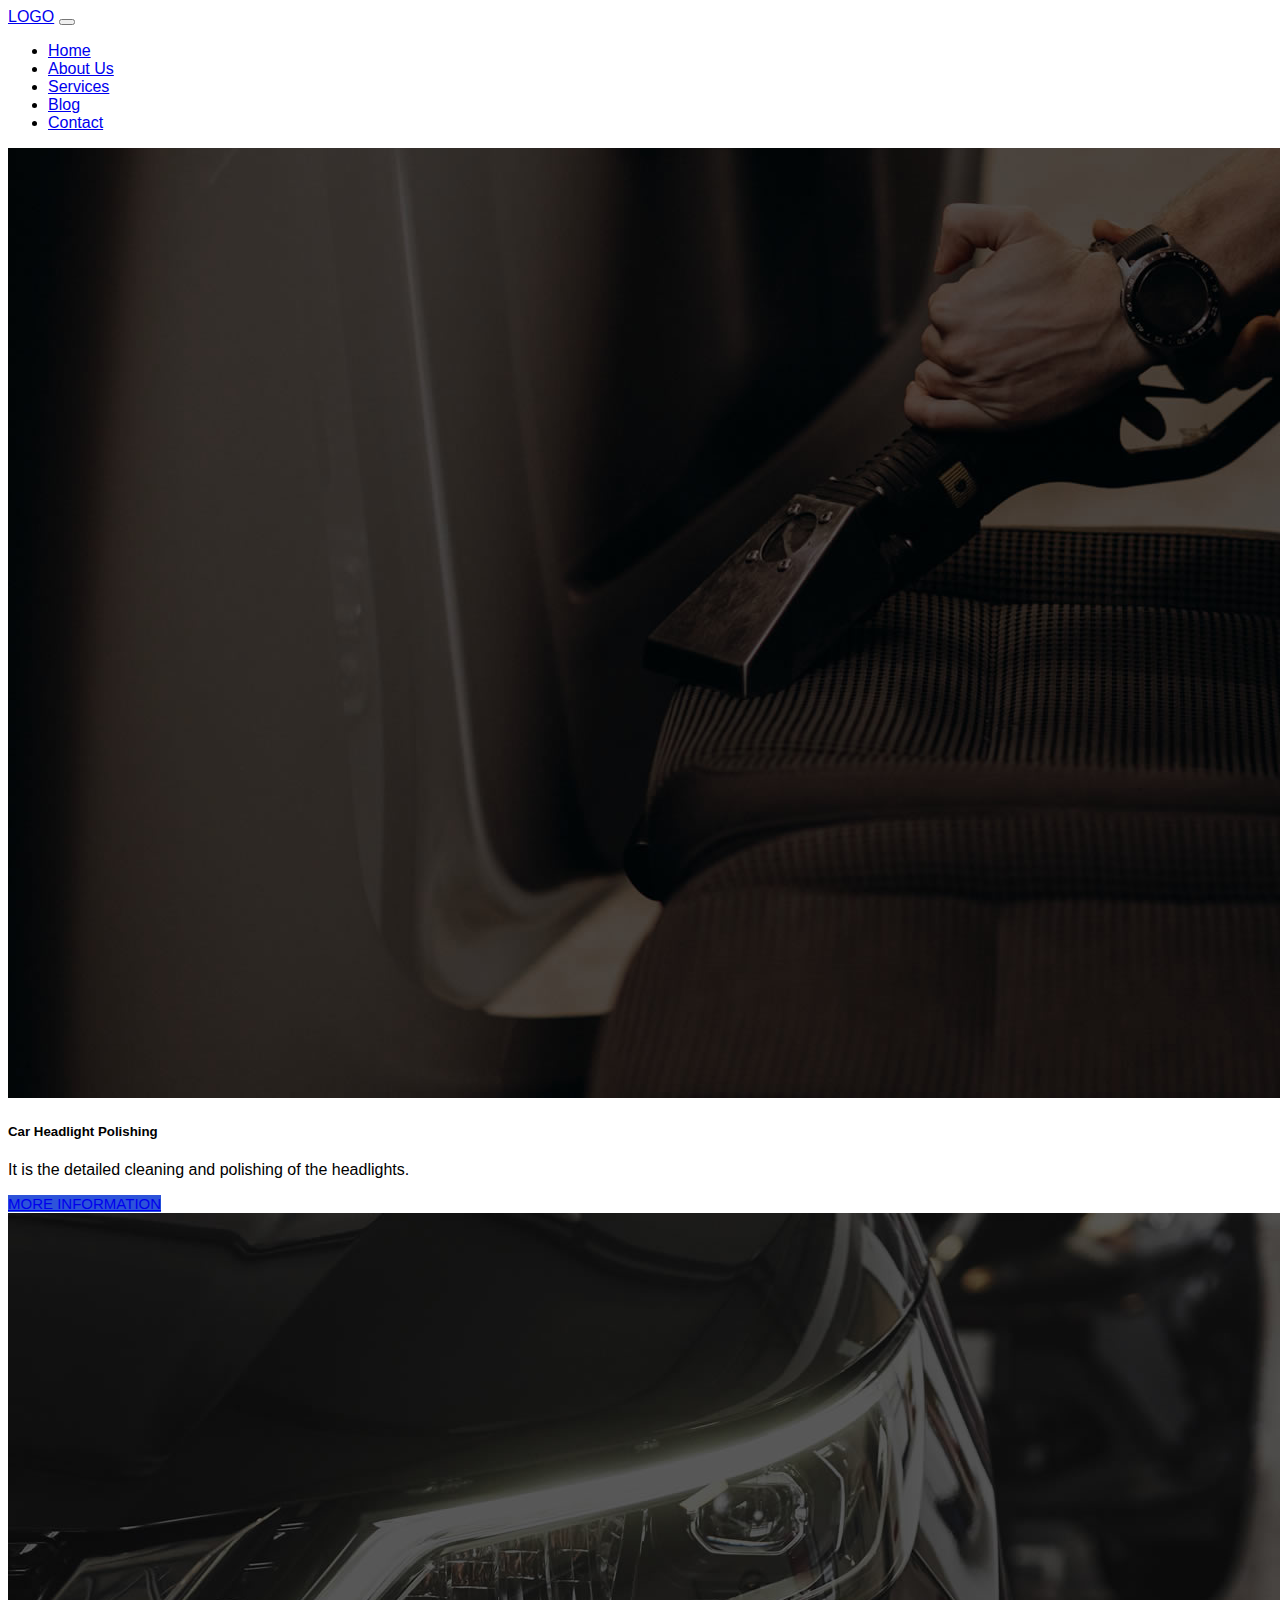
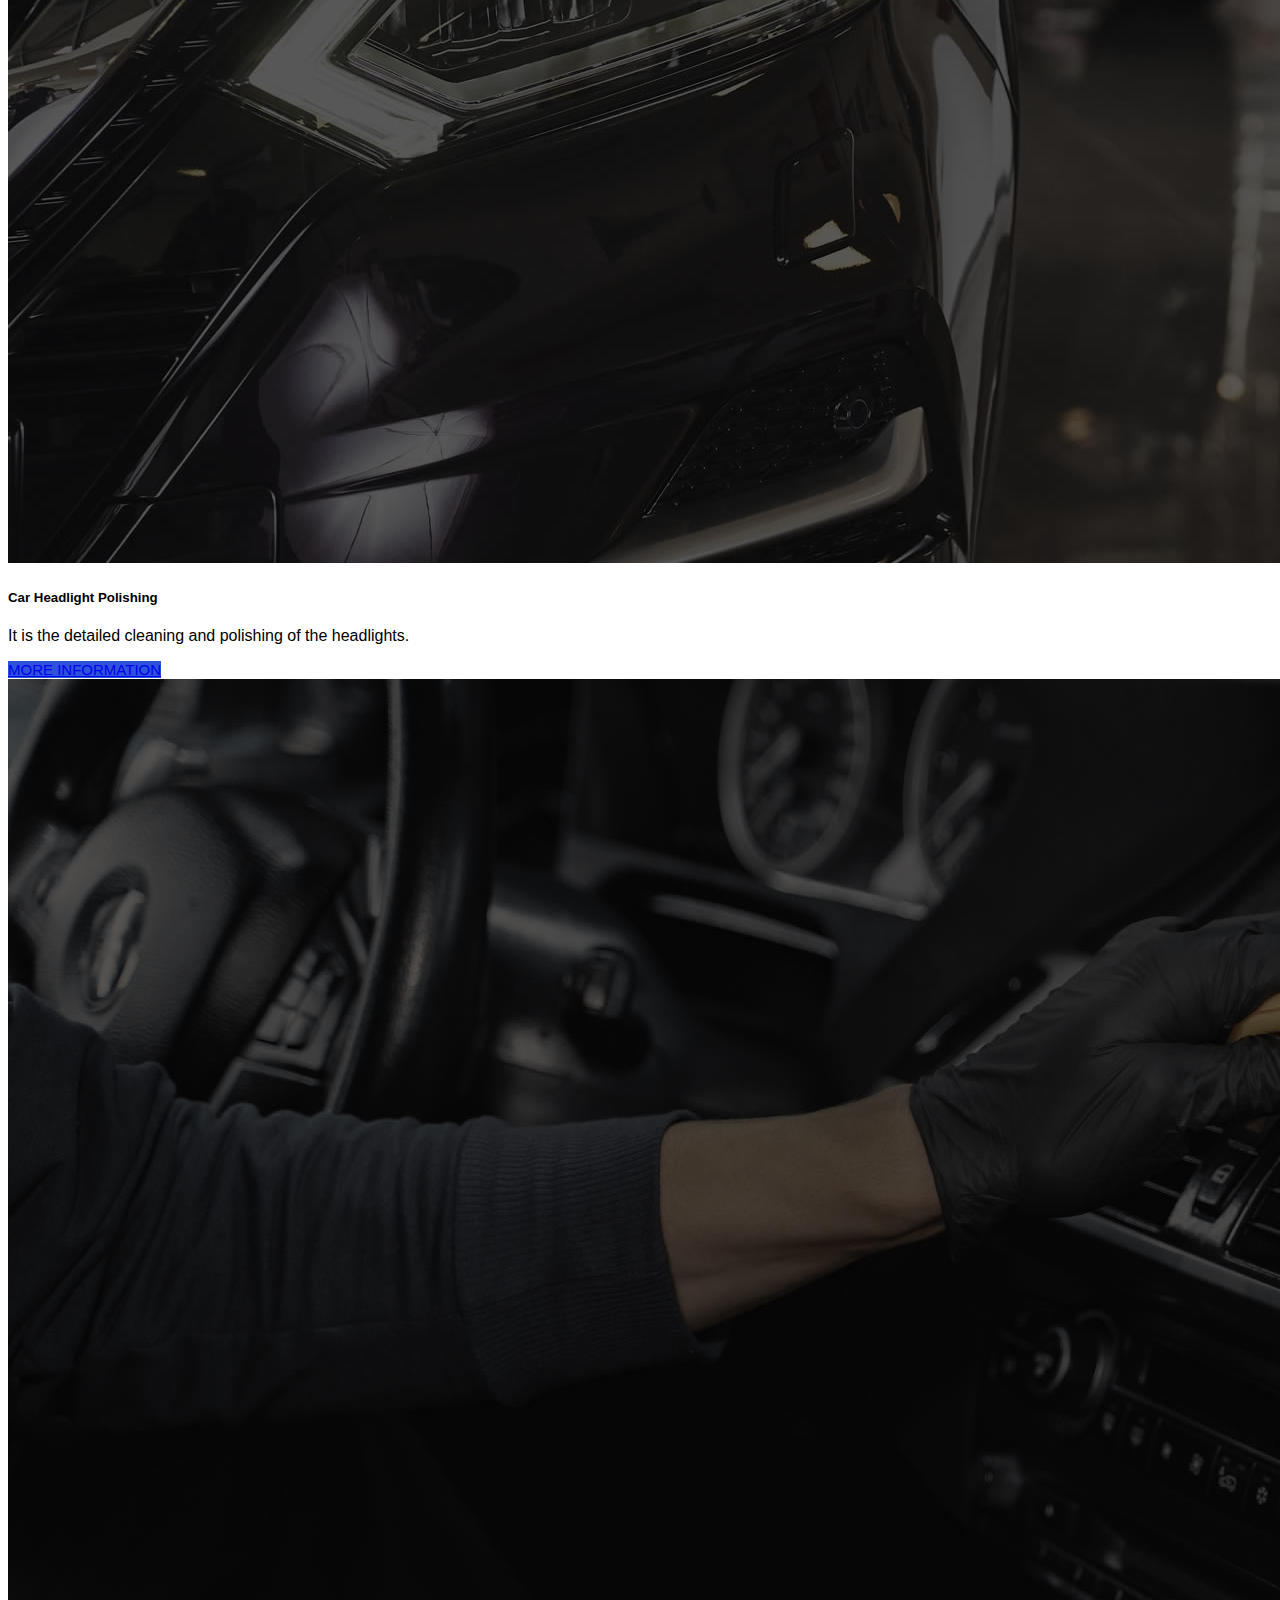
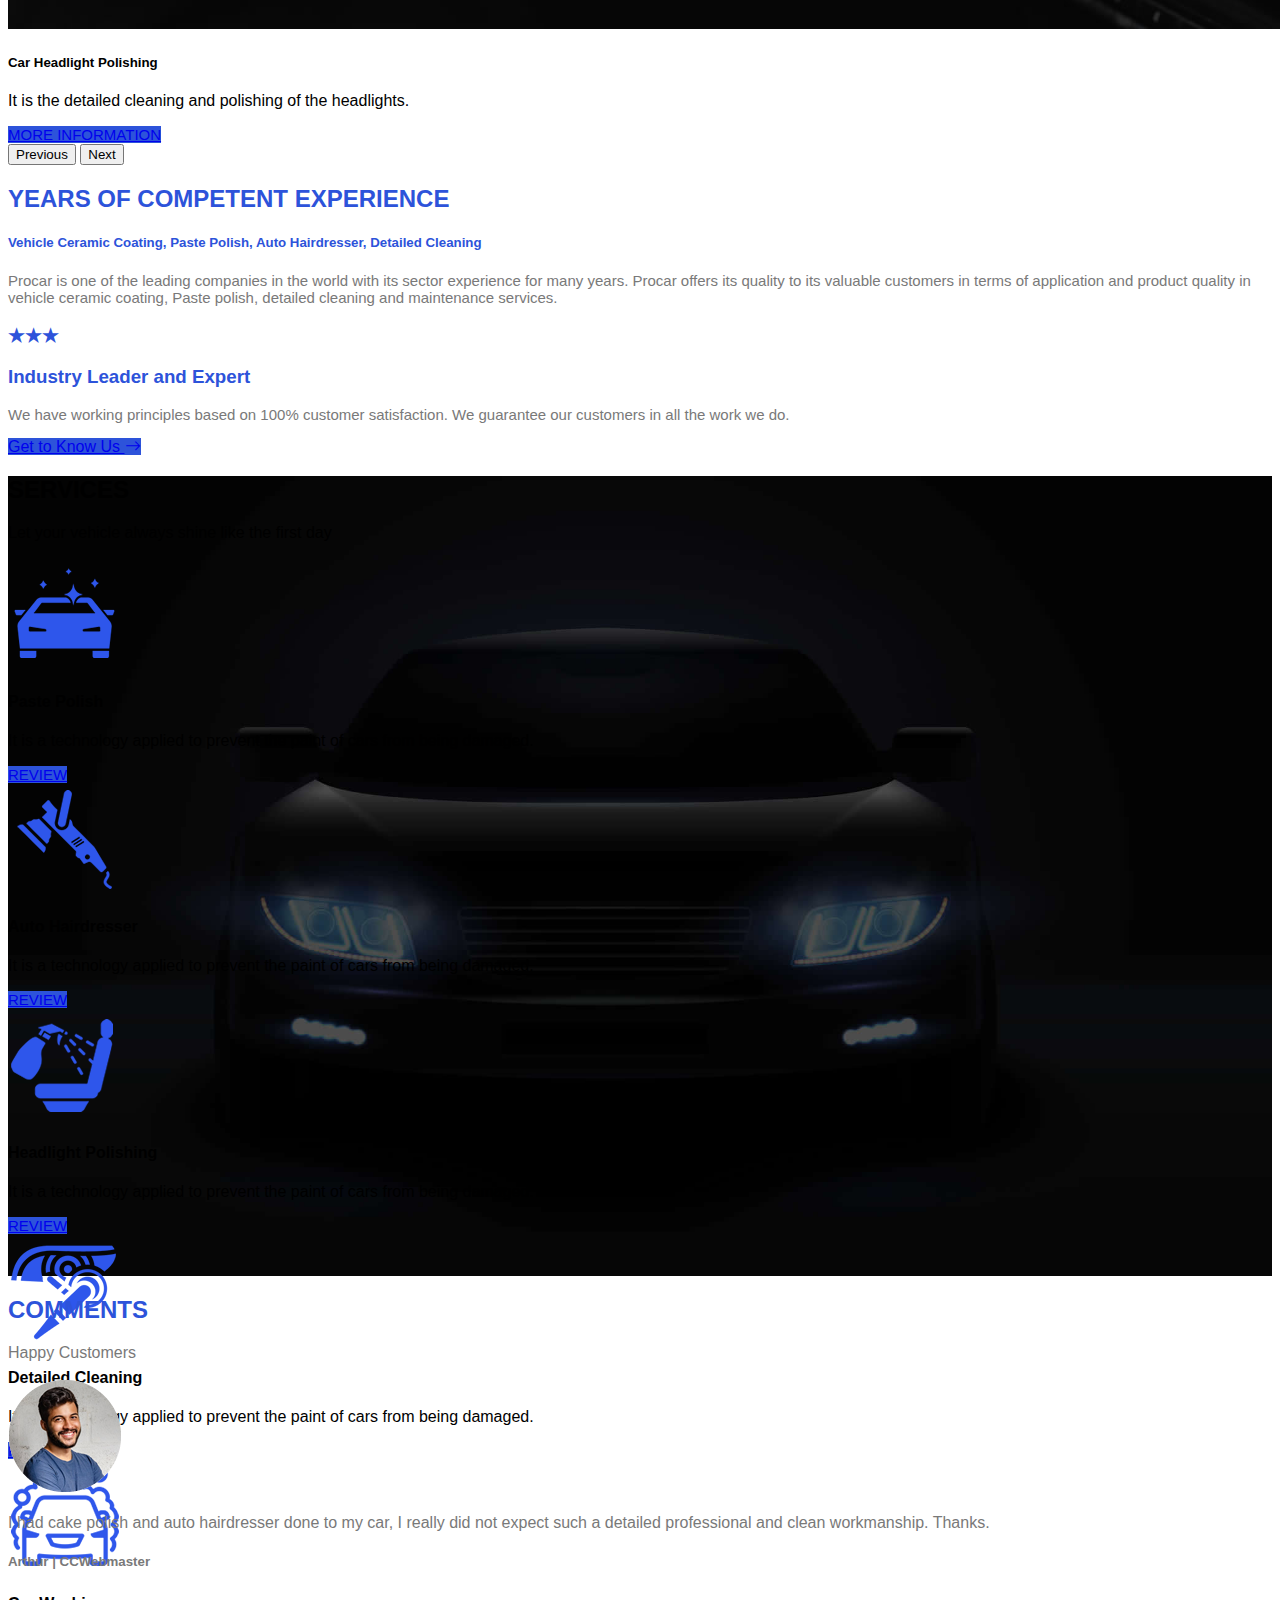
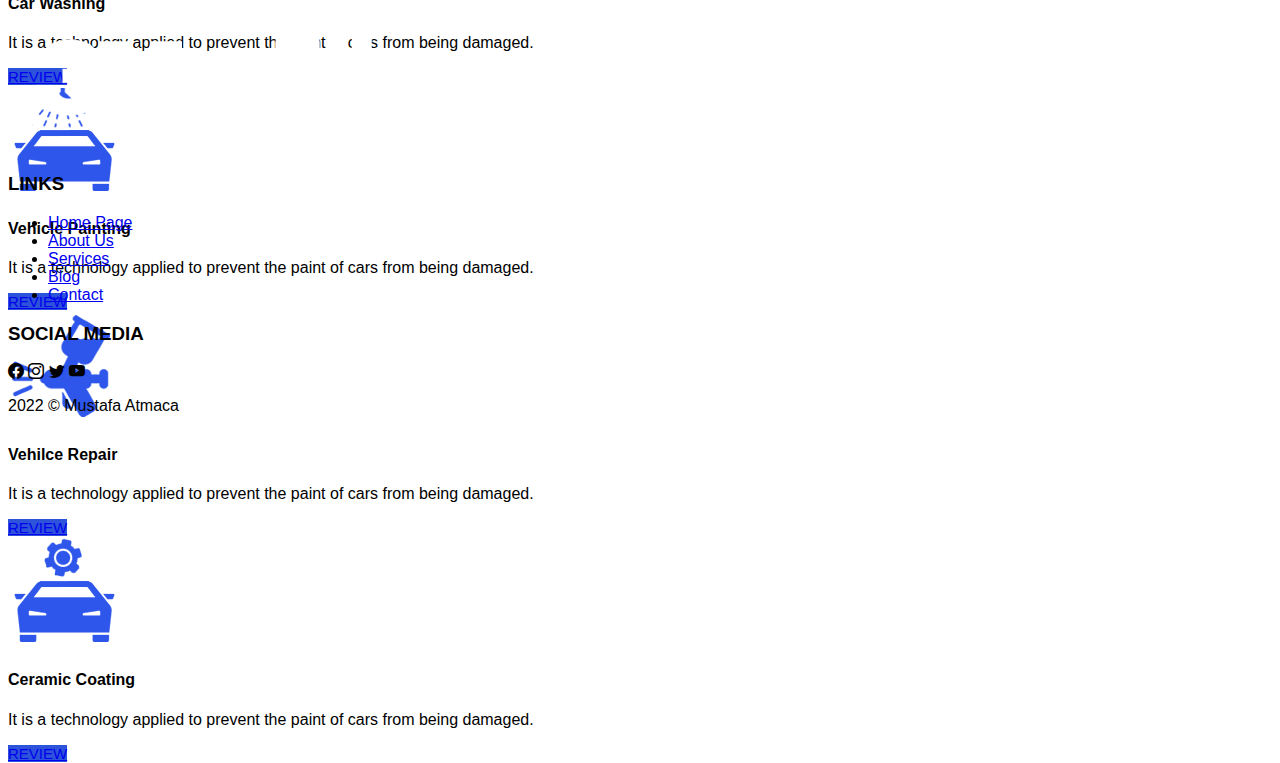
<file: index.html>
<!doctype html>
<html lang="en">

<head>
    <!-- Required meta tags -->
    <meta charset="utf-8">
    <meta name="viewport" content="width=device-width, initial-scale=1">

    <!-- Bootstrap CSS -->
    <link href="https://cdn.jsdelivr.net/npm/bootstrap@5.1.3/dist/css/bootstrap.min.css" rel="stylesheet"
        integrity="sha384-1BmE4kWBq78iYhFldvKuhfTAU6auU8tT94WrHftjDbrCEXSU1oBoqyl2QvZ6jIW3" crossorigin="anonymous">
    <link rel="stylesheet" href="style.css">
    <link rel="stylesheet" href="https://cdn.jsdelivr.net/npm/bootstrap-icons@1.3.0/font/bootstrap-icons.css">
    <title>Car Repair</title>
</head>

<body>

    <!-- header -->

    <nav class="navbar navbar-expand-lg navbar-dark bg-black p-3">
        <div class="container-fluid">
            <a class="navbar-brand" href="#">LOGO</a>
            <button class="navbar-toggler" type="button" data-bs-toggle="collapse" data-bs-target="#navbarNav"
                aria-controls="navbarNav" aria-expanded="false" aria-label="Toggle navigation">
                <span class="navbar-toggler-icon"></span>
            </button>
            <div class="collapse navbar-collapse justify-content-around" id="navbarNav">
                <ul class="navbar-nav">
                    <li class="nav-item mx-3">
                        <a class="nav-link active" aria-current="page" href="index.html">Home</a>
                    </li>
                    <li class="nav-item mx-3">
                        <a class="nav-link" href="about-us.html">About Us</a>
                    </li>
                    <li class="nav-item mx-3">
                        <a class="nav-link" href="services.html">Services</a>
                    </li>
                    <li class="nav-item mx-3">
                        <a class="nav-link" href="#">Blog</a>
                    </li>
                    <li class="nav-item mx-3">
                        <a class="nav-link" href="#">Contact</a>
                    </li>
                </ul>
            </div>
        </div>
    </nav>



    <!-- slider -->

    <section class="slide position-relative">
        <div id="carouselExampleControls" class="carousel slide" data-bs-ride="carousel">
            <div class="carousel-inner">
                <div class="carousel-item active">
                    <img src="img/slider3.jpg" class="d-block w-100">
                    <div class="carousel-caption position-absolute top-0 d-none d-md-block">
                        <h5 class="pt-5 mt-5 fs-1 fw-bold">Car Headlight Polishing</h5>
                        <p class="lead my-2 fs-3 fw-bold">It is the detailed cleaning and polishing of the headlights.
                        </p>
                        <a href="#" class="btn btn-lg bg-blue text-light px-3 py-2 my-3 font-sm">MORE INFORMATION</a>
                    </div>

                </div>
                <div class="carousel-item">
                    <img src="img/slider4.jpg" class="d-block w-100">
                    <div class="carousel-caption position-absolute top-0 d-none d-md-block">
                        <h5 class="pt-5 mt-5 fs-1 fw-bold">Car Headlight Polishing</h5>
                        <p class="lead my-2 fs-3 fw-bold">It is the detailed cleaning and polishing of the headlights.
                        </p>
                        <a href="#" class="btn btn-lg bg-blue px-3 text-light py-2  my-3 font-sm">MORE
                            INFORMATION</a>
                    </div>
                </div>
                <div class="carousel-item">
                    <img src="img/slider5.jpg" class="d-block w-100">
                    <div class="carousel-caption position-absolute top-0 d-none d-md-block">
                        <h5 class="pt-5 mt-5 fs-1 fw-bold">Car Headlight Polishing</h5>
                        <p class="lead my-2 fs-3 fw-bold">It is the detailed cleaning and polishing of the headlights.
                        </p>
                        <a href="#" class="btn btn-lg bg-blue text-light px-3 py-2 my-3 font-sm">MORE
                            INFORMATION</a>
                    </div>
                </div>
            </div>
            <button class="carousel-control-prev" type="button" data-bs-target="#carouselExampleControls"
                data-bs-slide="prev">
                <span class="carousel-control-prev-icon" aria-hidden="true"></span>
                <span class="visually-hidden">Previous</span>
            </button>
            <button class="carousel-control-next" type="button" data-bs-target="#carouselExampleControls"
                data-bs-slide="next">
                <span class="carousel-control-next-icon" aria-hidden="true"></span>
                <span class="visually-hidden">Next</span>
            </button>
        </div>
    </section>



    <!-- experience -->

    <section class="experience p-5 text-center">
        <div class="container-fluid">
            <h2 class="text-blue">YEARS OF COMPETENT EXPERIENCE</h2>
            <h5 class="my-3 text-blue">Vehicle Ceramic Coating, Paste Polish, Auto Hairdresser, Detailed Cleaning
            </h5>
            <p class="text-gray font-sm">Procar is one of the leading companies in the world with its sector experience
                for many
                years. Procar
                offers its quality
                to its valuable customers in terms of application and product quality in vehicle ceramic coating, Paste
                polish, detailed
                cleaning and maintenance services.
            </p>
            <h3 class="text-blue fw-bold my-3">★★★</h3>
            <h3 class="text-blue my-3">Industry Leader and Expert</h3>
            <p class="text-gray font-sm">We have working principles based on 100% customer satisfaction. We guarantee
                our
                customers in all the
                work we do.</p>
            <a href="#" class="btn bg-blue py-2 px-3 my-2 text-light">Get to Know Us <i class="bi bi-arrow-right"></i>
            </a>
        </div>
    </section>



    <!-- services -->

    <section class="services text-center py-5 text-light">
        <div class="container-fluid">
            <h2>SERVICES</h2>
            <p class="my-3">Let your vehicle always shine like the first day</p>

            <div class="row">
                <div class="col-sm">
                    <img src="img/service1.png" class="img-fluid service-icon">
                    <h4>Paste Polish</h4>
                    <p class="text-light">It is a technology applied to prevent the paint of cars from being damaged.
                    </p>
                    <a href="#" class="btn bg-blue btn-lg py-2 px-3 font-sm text-light">REVIEW</a>
                </div>

                <div class="col-sm">
                    <img src="img/service2.png" class="img-fluid service-icon">
                    <h4>Auto Hairdresser</h4>
                    <p class="text-light">It is a technology applied to prevent the paint of cars from being damaged.
                    </p>
                    <a href="#" class="btn bg-blue btn-lg py-2 px-3 font-sm text-light">REVIEW</a>
                </div>

                <div class="col-sm">
                    <img src="img/service3.png" class="img-fluid service-icon">
                    <h4>Headlight Polishing</h4>
                    <p class="text-light">It is a technology applied to prevent the paint of cars from being damaged.
                    </p>
                    <a href="#" class="btn bg-blue btn-lg py-2 px-3 font-sm text-light">REVIEW</a>
                </div>

                <div class="col-sm">
                    <img src="img/service4.png" class="img-fluid service-icon">
                    <h4>Detailed Cleaning</h4>
                    <p class="text-light">It is a technology applied to prevent the paint of cars from being damaged.
                    </p>
                    <a href="#" class="btn bg-blue btn-lg py-2 px-3 font-sm text-light">REVIEW</a>
                </div>
            </div>

            <div class="row my-5">
                <div class="col-sm">
                    <img src="img/service5.png" class="img-fluid service-icon">
                    <h4>Car Washing</h4>
                    <p class="text-light">It is a technology applied to prevent the paint of cars from being damaged.
                    </p>
                    <a href="#" class="btn bg-blue btn-lg py-2 px-3 font-sm text-light">REVIEW</a>
                </div>

                <div class="col-sm">
                    <img src="img/service6.png" class="img-fluid service-icon">
                    <h4>Vehicle Painting</h4>
                    <p class="text-light">It is a technology applied to prevent the paint of cars from being damaged.
                    </p>
                    <a href="#" class="btn bg-blue btn-lg py-2 px-3 font-sm text-light">REVIEW</a>
                </div>

                <div class="col-sm">
                    <img src="img/service7.png" class="img-fluid service-icon">
                    <h4>Vehilce Repair</h4>
                    <p class="text-light">It is a technology applied to prevent the paint of cars from being damaged.
                    </p>
                    <a href="#" class="btn bg-blue btn-lg py-2 px-3 font-sm text-light">REVIEW</a>
                </div>

                <div class="col-sm">
                    <img src="img/service8.png" class="img-fluid service-icon">
                    <h4>Ceramic Coating</h4>
                    <p class="text-light">It is a technology applied to prevent the paint of cars from being damaged.
                    </p>
                    <a href="#" class="btn bg-blue btn-lg py-2 px-3 font-sm text-light">REVIEW</a>
                </div>
            </div>

        </div>
    </section>

    <!-- comments -->

    <section class="comments py-5 text-center">
        <div class="container-fluid">
            <h2 class="text-blue my-3">COMMENTS</h2>
            <p class="text-gray my-3">Happy Customers</p>
            <img src="img/testimonial1.png" class="img-fluid rounded my-2">
            <p class="text-gray">I had cake polish and auto hairdresser done to my car, I really did not expect such a
                detailed
                professional and clean
                workmanship. Thanks.</p>
            <h5 class="text-gray my-3">Arthur | CCWebmaster</h5>
        </div>
    </section>

    <!-- sponsor -->

    <section class="sponsor text-center p-4 bg-dark">
        <div class="container">
            <img src="img/institution1.png" class="mx-1">
            <img src="img/institution2.png" class="mx-1">
            <img src="img/institution3.png" class="mx-1">
            <img src="img/institution4.png" class="mx-1">
            <img src="img/institution5.png" class="mx-1">
        </div>
    </section>


    <!-- footer -->

    <footer class="footer p-4 text-light bg-black text-light ">
        <div class="row">
            <div class="col-md">
                <h3 class="border-bottom py-3 fw-bold">LINKS</h3>
                <ul class="d-flex list-unstyled mt-3">
                    <li class="mx-2"><a href="#" class="text-decoration-none text-light link">Home Page</a></li>
                    <li class="mx-2"><a href="#" class="text-decoration-none text-light">About Us</a></li>
                    <li class="mx-2"><a href="#" class="text-decoration-none text-light">Services</a></li>
                    <li class="mx-2"><a href="#" class="text-decoration-none text-light">Blog</a></li>
                    <li class="mx-2"><a href="#" class="text-decoration-none text-light">Contact</a></li>
                </ul>
            </div>
            <div class="col-md">
                <h3 class="fw-bold py-3 border-bottom w-50">SOCIAL MEDIA</h3>
                <i class="bi bi-facebook h3 mx-3 d-inline-block mt-3 "></i>
                <i class="bi bi-instagram h3 mx-3 d-inline-block mt-3 "></i>
                <i class="bi bi-twitter h3 mx-3 d-inline-block mt-3 "></i>
                <i class="bi bi-youtube h3 mx-3 d-inline-block mt-3 "></i>
            </div>
        </div>

        <p class="text-center mt-4 fw-bold">2022 &copy; Mustafa Atmaca</p>
    </footer>


    <script src="https://cdn.jsdelivr.net/npm/bootstrap@5.1.3/dist/js/bootstrap.bundle.min.js"
        integrity="sha384-ka7Sk0Gln4gmtz2MlQnikT1wXgYsOg+OMhuP+IlRH9sENBO0LRn5q+8nbTov4+1p"
        crossorigin="anonymous"></script>


</body>

</html>
</file>
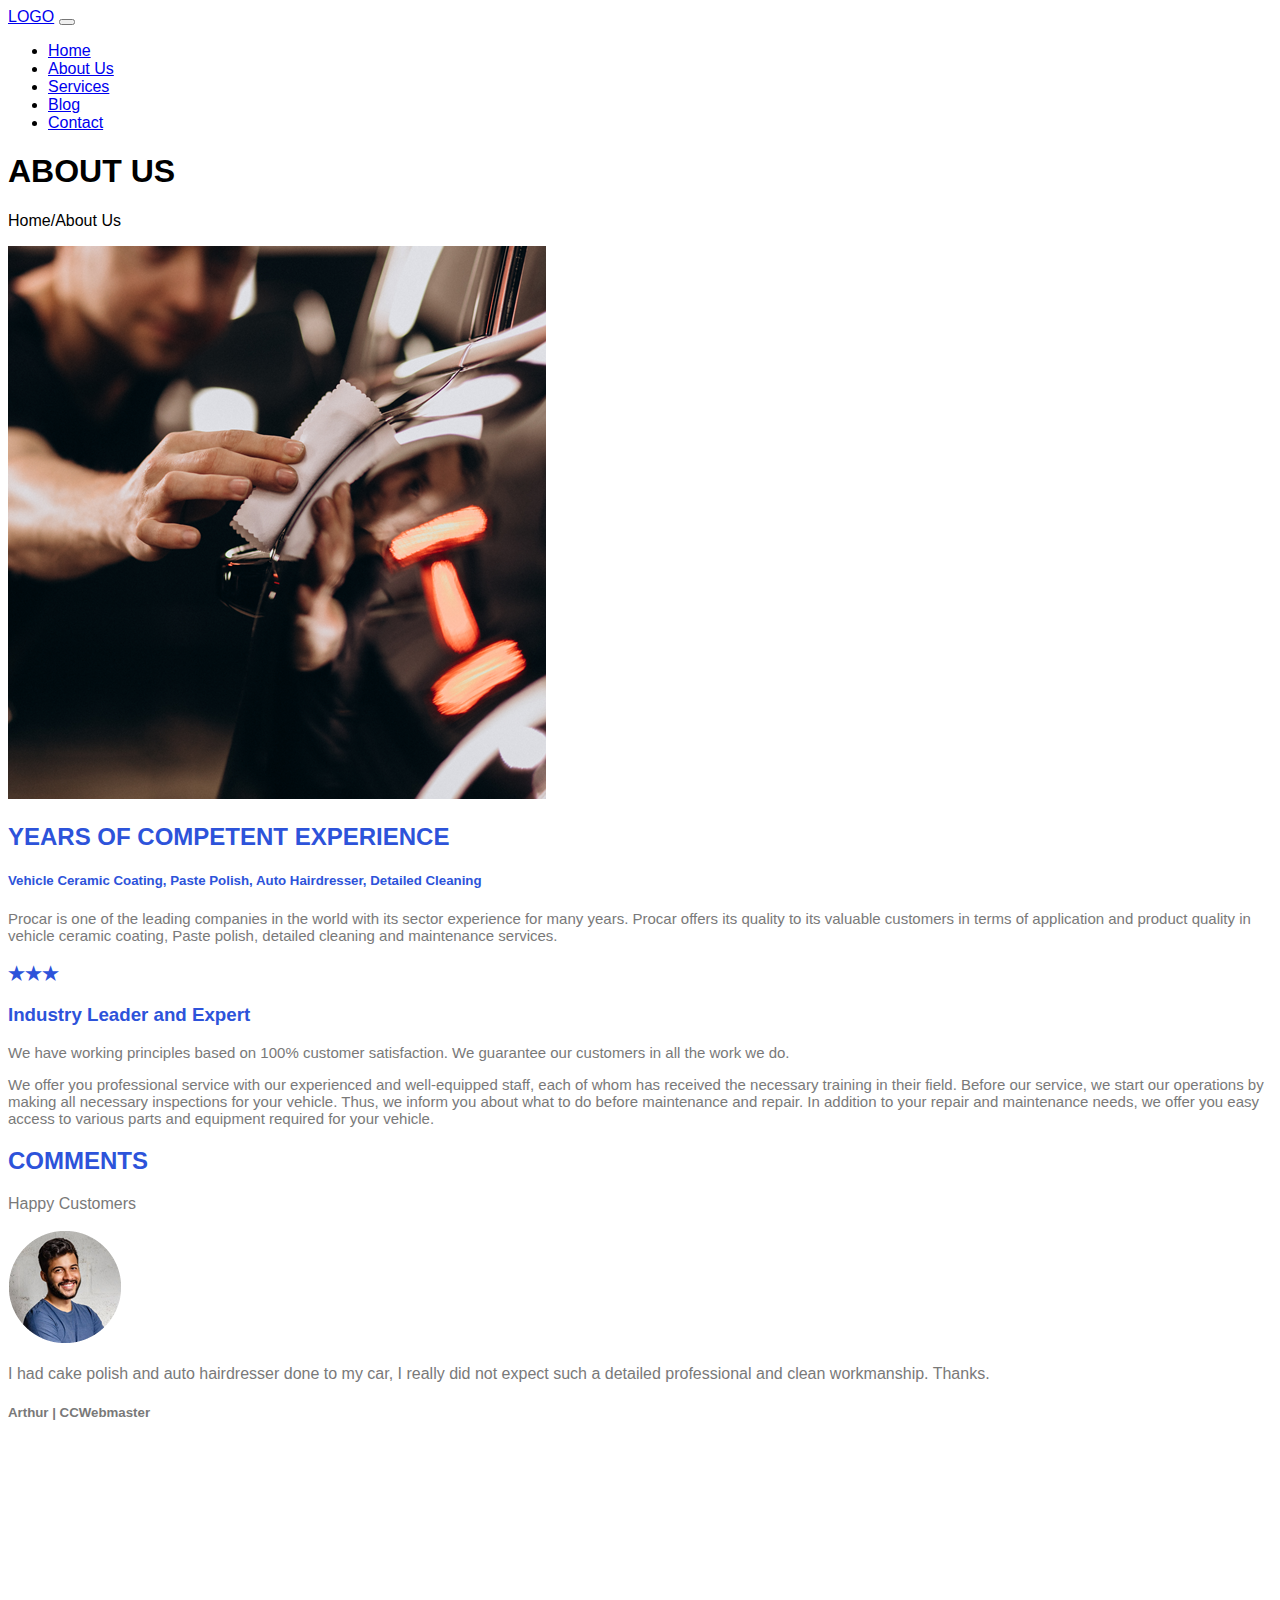
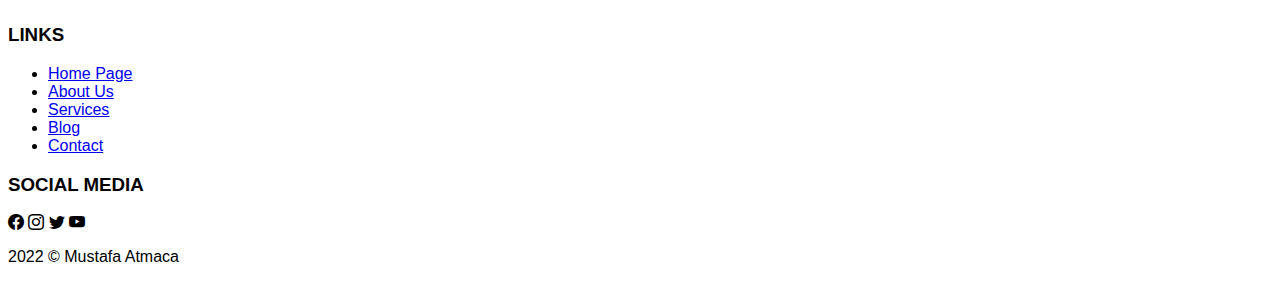
<file: about-us.html>
<!doctype html>
<html lang="en">

<head>
    <!-- Required meta tags -->
    <meta charset="utf-8">
    <meta name="viewport" content="width=device-width, initial-scale=1">

    <!-- Bootstrap CSS -->
    <link href="https://cdn.jsdelivr.net/npm/bootstrap@5.1.3/dist/css/bootstrap.min.css" rel="stylesheet"
        integrity="sha384-1BmE4kWBq78iYhFldvKuhfTAU6auU8tT94WrHftjDbrCEXSU1oBoqyl2QvZ6jIW3" crossorigin="anonymous">
    <link rel="stylesheet" href="style.css">
    <link rel="stylesheet" href="https://cdn.jsdelivr.net/npm/bootstrap-icons@1.3.0/font/bootstrap-icons.css">
    <title>Car Repair</title>
</head>

<body>

    <!-- header -->

    <nav class="navbar navbar-expand-lg navbar-dark bg-black p-3">
        <div class="container-fluid">
            <a class="navbar-brand" href="#">LOGO</a>
            <button class="navbar-toggler" type="button" data-bs-toggle="collapse" data-bs-target="#navbarNav"
                aria-controls="navbarNav" aria-expanded="false" aria-label="Toggle navigation">
                <span class="navbar-toggler-icon"></span>
            </button>
            <div class="collapse navbar-collapse justify-content-around" id="navbarNav">
                <ul class="navbar-nav">
                    <li class="nav-item mx-3">
                        <a class="nav-link " aria-current="page" href="index.html">Home</a>
                    </li>
                    <li class="nav-item mx-3">
                        <a class="nav-link active" href="about-us.html">About Us</a>
                    </li>
                    <li class="nav-item mx-3">
                        <a class="nav-link" href="services.html">Services</a>
                    </li>
                    <li class="nav-item mx-3">
                        <a class="nav-link" href="#">Blog</a>
                    </li>
                    <li class="nav-item mx-3">
                        <a class="nav-link" href="#">Contact</a>
                    </li>
                </ul>
            </div>
        </div>
    </nav>



    <!-- about-us -->

    <section class="about-us p-5 text-light bg-black text-center">
        <h1 class="fw-bold title">ABOUT US</h1>
        <p class="my-3">Home/About Us</p>

    </section>



    <!-- experience -->

    <section class="content p-5">
        <div class="container-fluid">
            <div class="row">
                <div class="col-md d-flex ">
                    <img src="img/procar-about-us.png" class="w-100 img-fluid">
                </div>
                <div class="col-md p-3">
                    <h2 class="text-blue">YEARS OF COMPETENT EXPERIENCE</h2>
                    <h5 class="my-3 text-blue">Vehicle Ceramic Coating, Paste Polish, Auto Hairdresser, Detailed
                        Cleaning
                    </h5>
                    <p class="text-gray font-sm">Procar is one of the leading companies in the world with its sector
                        experience
                        for many
                        years. Procar
                        offers its quality
                        to its valuable customers in terms of application and product quality in vehicle ceramic
                        coating, Paste
                        polish, detailed
                        cleaning and maintenance services.
                    </p>
                    <h3 class="text-blue fw-bold my-3">★★★</h3>
                    <h3 class="text-blue my-3">Industry Leader and Expert</h3>
                    <p class="text-gray font-sm">We have working principles based on 100% customer satisfaction. We
                        guarantee
                        our
                        customers in all the
                        work we do.</p>
                    <p class="text-gray font-sm">We offer you professional service with our experienced and
                        well-equipped staff, each of whom has received the necessary
                        training in their field. Before our service, we start our operations by making all necessary
                        inspections for your
                        vehicle. Thus, we inform you about what to do before maintenance and repair. In addition to your
                        repair and maintenance
                        needs, we offer you easy access to various parts and equipment required for your vehicle.</p>
                </div>
            </div>
        </div>
    </section>





    <!-- comments -->

    <section class="comments py-5 text-center">
        <div class="container-fluid">
            <h2 class="text-blue my-3">COMMENTS</h2>
            <p class="text-gray my-3">Happy Customers</p>
            <img src="img/testimonial1.png" class="img-fluid rounded my-2">
            <p class="text-gray">I had cake polish and auto hairdresser done to my car, I really did not expect such a
                detailed
                professional and clean
                workmanship. Thanks.</p>
            <h5 class="text-gray my-3">Arthur | CCWebmaster</h5>
        </div>
    </section>

    <!-- sponsor -->

    <section class="sponsor text-center p-4 bg-black">
        <div class="container">
            <img src="img/institution1.png" class="mx-1">
            <img src="img/institution2.png" class="mx-1">
            <img src="img/institution3.png" class="mx-1">
            <img src="img/institution4.png" class="mx-1">
            <img src="img/institution5.png" class="mx-1">
        </div>
    </section>


    <!-- footer -->

    <footer class="footer p-4 text-light bg-black text-light ">
        <div class="row">
            <div class="col-md">
                <h3 class="border-bottom py-3 fw-bold">LINKS</h3>
                <ul class="d-flex list-unstyled mt-3">
                    <li class="mx-2"><a href="#" class="text-decoration-none text-light link">Home Page</a></li>
                    <li class="mx-2"><a href="#" class="text-decoration-none text-light">About Us</a></li>
                    <li class="mx-2"><a href="#" class="text-decoration-none text-light">Services</a></li>
                    <li class="mx-2"><a href="#" class="text-decoration-none text-light">Blog</a></li>
                    <li class="mx-2"><a href="#" class="text-decoration-none text-light">Contact</a></li>
                </ul>
            </div>
            <div class="col-md">
                <h3 class="fw-bold py-3 border-bottom w-50">SOCIAL MEDIA</h3>
                <i class="bi bi-facebook h3 mx-3 d-inline-block mt-3 "></i>
                <i class="bi bi-instagram h3 mx-3 d-inline-block mt-3 "></i>
                <i class="bi bi-twitter h3 mx-3 d-inline-block mt-3 "></i>
                <i class="bi bi-youtube h3 mx-3 d-inline-block mt-3 "></i>
            </div>
        </div>

        <p class="text-center mt-4 fw-bold">2022 &copy; Mustafa Atmaca</p>
    </footer>


    <script src="https://cdn.jsdelivr.net/npm/bootstrap@5.1.3/dist/js/bootstrap.bundle.min.js"
        integrity="sha384-ka7Sk0Gln4gmtz2MlQnikT1wXgYsOg+OMhuP+IlRH9sENBO0LRn5q+8nbTov4+1p"
        crossorigin="anonymous"></script>


</body>

</html>
</file>
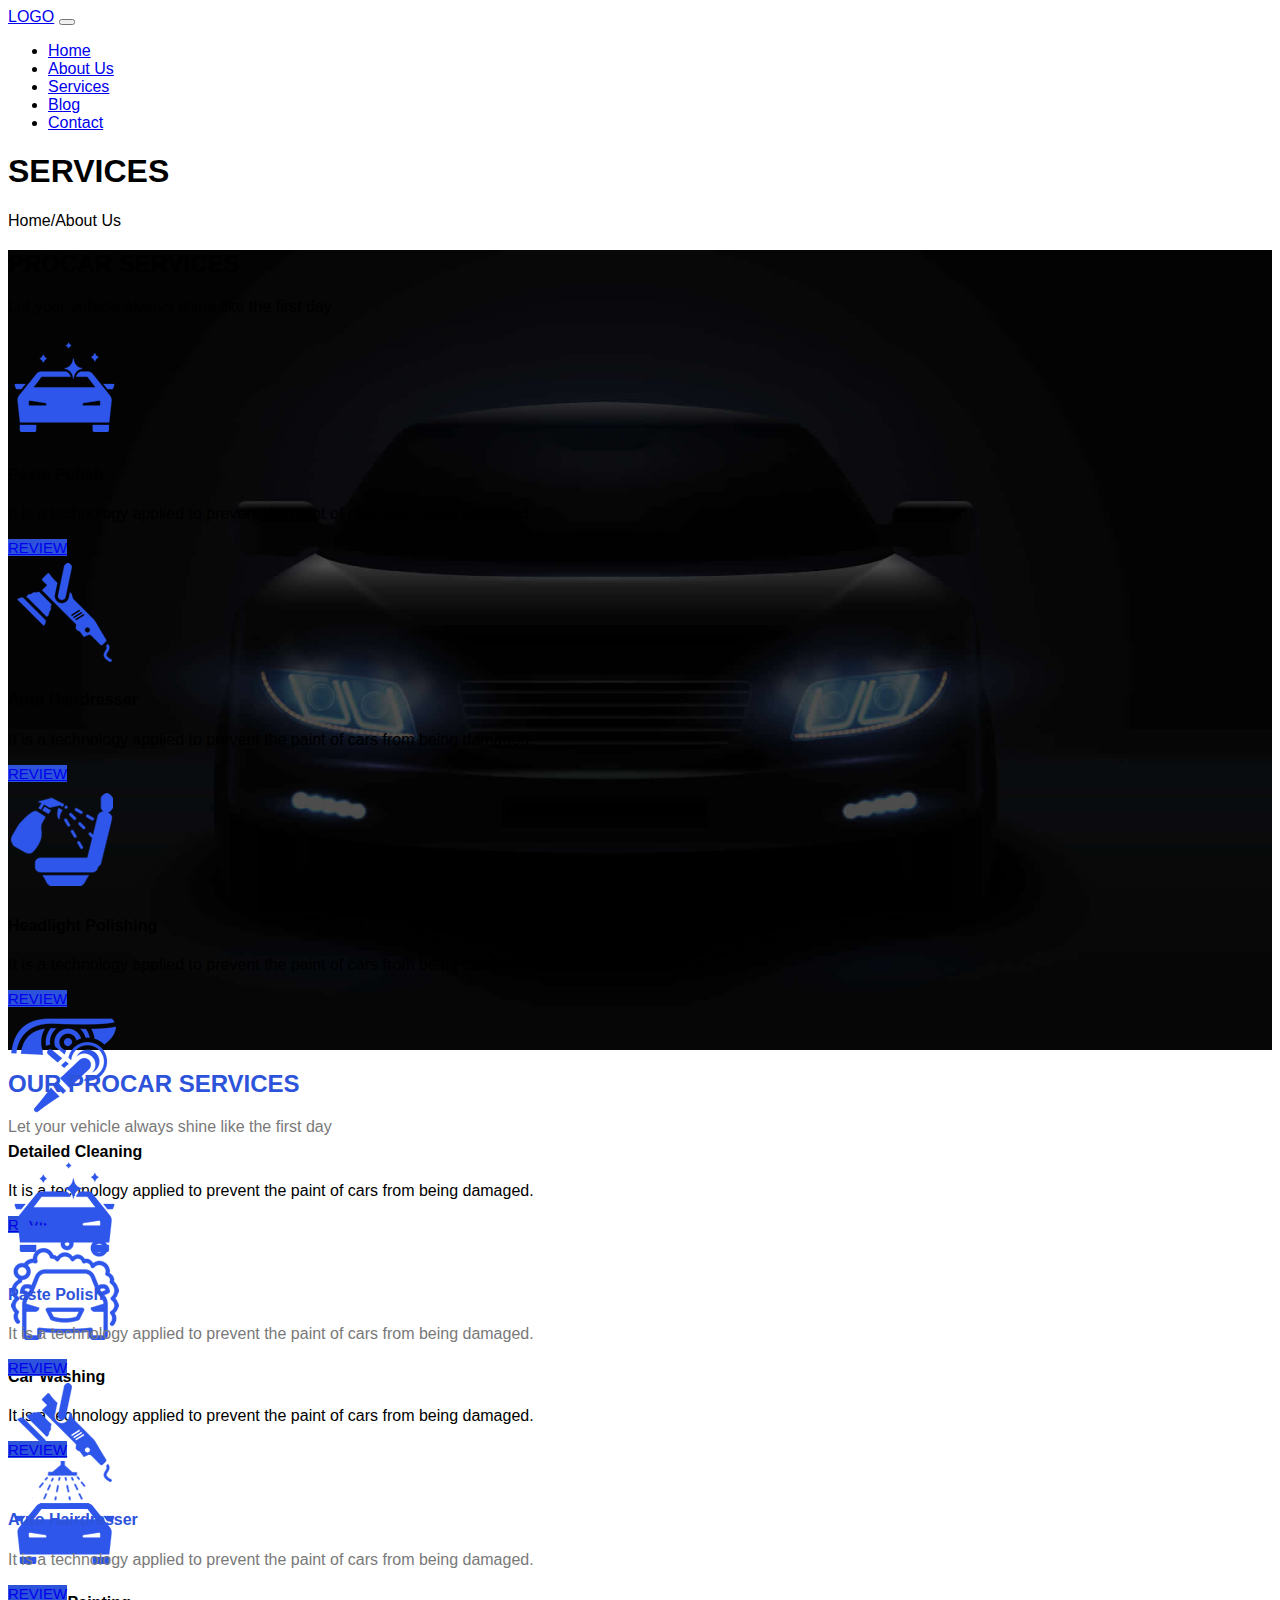
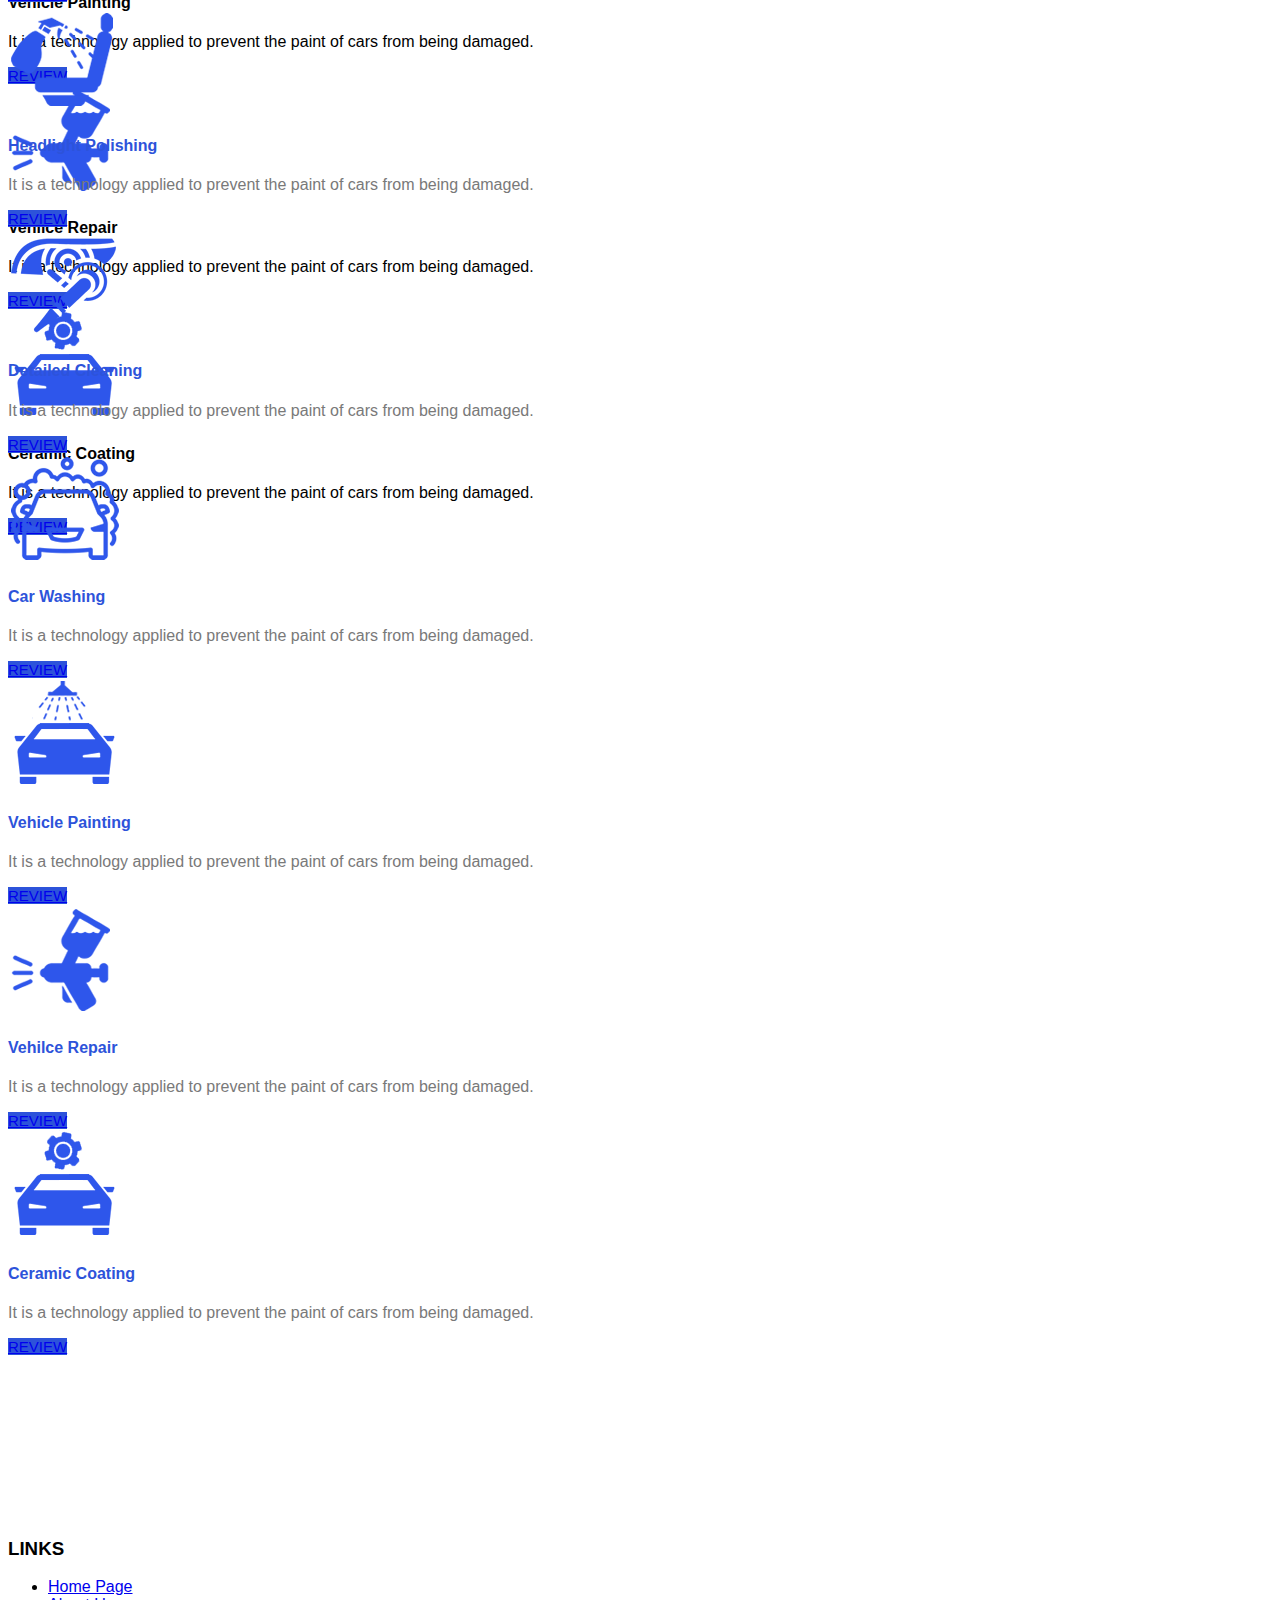
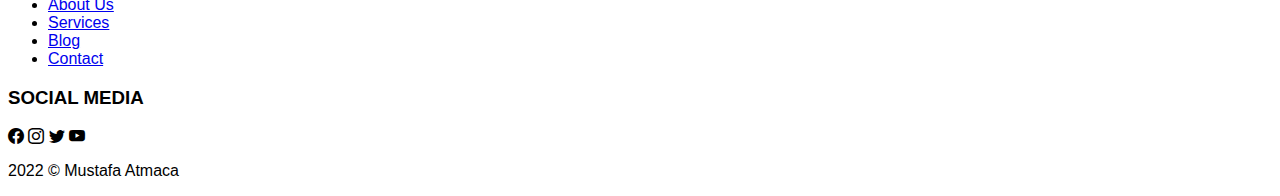
<file: services.html>
<!doctype html>
<html lang="en">

<head>
    <!-- Required meta tags -->
    <meta charset="utf-8">
    <meta name="viewport" content="width=device-width, initial-scale=1">

    <!-- Bootstrap CSS -->
    <link href="https://cdn.jsdelivr.net/npm/bootstrap@5.1.3/dist/css/bootstrap.min.css" rel="stylesheet"
        integrity="sha384-1BmE4kWBq78iYhFldvKuhfTAU6auU8tT94WrHftjDbrCEXSU1oBoqyl2QvZ6jIW3" crossorigin="anonymous">
    <link rel="stylesheet" href="style.css">
    <link rel="stylesheet" href="https://cdn.jsdelivr.net/npm/bootstrap-icons@1.3.0/font/bootstrap-icons.css">
    <title>Car Repair</title>
</head>

<body>

    <!-- header -->

    <nav class="navbar navbar-expand-lg navbar-dark bg-black p-3">
        <div class="container-fluid">
            <a class="navbar-brand" href="#">LOGO</a>
            <button class="navbar-toggler" type="button" data-bs-toggle="collapse" data-bs-target="#navbarNav"
                aria-controls="navbarNav" aria-expanded="false" aria-label="Toggle navigation">
                <span class="navbar-toggler-icon"></span>
            </button>
            <div class="collapse navbar-collapse justify-content-around" id="navbarNav">
                <ul class="navbar-nav">
                    <li class="nav-item mx-3">
                        <a class="nav-link " aria-current="page" href="index.html">Home</a>
                    </li>
                    <li class="nav-item mx-3">
                        <a class="nav-link" href="about-us.html">About Us</a>
                    </li>
                    <li class="nav-item mx-3">
                        <a class="nav-link active" href="services.html">Services</a>
                    </li>
                    <li class="nav-item mx-3">
                        <a class="nav-link" href="#">Blog</a>
                    </li>
                    <li class="nav-item mx-3">
                        <a class="nav-link" href="#">Contact</a>
                    </li>
                </ul>
            </div>
        </div>
    </nav>



    <!-- about-us -->

    <section class="about-us p-5 text-light bg-black text-center">
        <h1 class="fw-bold title">SERVICES</h1>
        <p class="my-3">Home/About Us</p>

    </section>




    <!-- services -->

    <section class="services text-center py-5 text-light">
        <div class="container-fluid">
            <h2 class="fw-bold">PROCAR SERVICES</h2>
            <p class="my-3 mb-5">Let your vehicle always shine like the first day</p>

            <div class="row">
                <div class="col-sm">
                    <img src="img/service1.png" class="img-fluid service-icon">
                    <h4>Paste Polish</h4>
                    <p class="text-light">It is a technology applied to prevent the paint of cars from being damaged.
                    </p>
                    <a href="#" class="btn bg-blue btn-lg py-2 px-3 font-sm text-light">REVIEW</a>
                </div>

                <div class="col-sm">
                    <img src="img/service2.png" class="img-fluid service-icon">
                    <h4>Auto Hairdresser</h4>
                    <p class="text-light">It is a technology applied to prevent the paint of cars from being damaged.
                    </p>
                    <a href="#" class="btn bg-blue btn-lg py-2 px-3 font-sm text-light">REVIEW</a>
                </div>

                <div class="col-sm">
                    <img src="img/service3.png" class="img-fluid service-icon">
                    <h4>Headlight Polishing</h4>
                    <p class="text-light">It is a technology applied to prevent the paint of cars from being damaged.
                    </p>
                    <a href="#" class="btn bg-blue btn-lg py-2 px-3 font-sm text-light">REVIEW</a>
                </div>

                <div class="col-sm">
                    <img src="img/service4.png" class="img-fluid service-icon">
                    <h4>Detailed Cleaning</h4>
                    <p class="text-light">It is a technology applied to prevent the paint of cars from being damaged.
                    </p>
                    <a href="#" class="btn bg-blue btn-lg py-2 px-3 font-sm text-light">REVIEW</a>
                </div>
            </div>

            <div class="row my-5">
                <div class="col-sm">
                    <img src="img/service5.png" class="img-fluid service-icon">
                    <h4>Car Washing</h4>
                    <p class="text-light">It is a technology applied to prevent the paint of cars from being damaged.
                    </p>
                    <a href="#" class="btn bg-blue btn-lg py-2 px-3 font-sm text-light">REVIEW</a>
                </div>

                <div class="col-sm">
                    <img src="img/service6.png" class="img-fluid service-icon">
                    <h4>Vehicle Painting</h4>
                    <p class="text-light">It is a technology applied to prevent the paint of cars from being damaged.
                    </p>
                    <a href="#" class="btn bg-blue btn-lg py-2 px-3 font-sm text-light">REVIEW</a>
                </div>

                <div class="col-sm">
                    <img src="img/service7.png" class="img-fluid service-icon">
                    <h4>Vehilce Repair</h4>
                    <p class="text-light">It is a technology applied to prevent the paint of cars from being damaged.
                    </p>
                    <a href="#" class="btn bg-blue btn-lg py-2 px-3 font-sm text-light">REVIEW</a>
                </div>

                <div class="col-sm">
                    <img src="img/service8.png" class="img-fluid service-icon">
                    <h4>Ceramic Coating</h4>
                    <p class="text-light">It is a technology applied to prevent the paint of cars from being damaged.
                    </p>
                    <a href="#" class="btn bg-blue btn-lg py-2 px-3 font-sm text-light">REVIEW</a>
                </div>
            </div>

        </div>
    </section>




    <!-- services -->

    <section class=" text-center py-5 text-black">
        <div class="container-fluid">
            <h2 class="fw-bold text-blue">OUR PROCAR SERVICES</h2>
            <p class="my-3 mb-5 text-gray">Let your vehicle always shine like the first day</p>

            <div class="row">
                <div class="col-sm">
                    <img src="img/service1.png" class="img-fluid service-icon">
                    <h4 class="text-blue mt-3">Paste Polish</h4>
                    <p class="text-gray">It is a technology applied to prevent the paint of cars from being damaged.
                    </p>
                    <a href="#" class="btn bg-blue btn-lg py-2 px-3 font-sm text-light">REVIEW</a>
                </div>

                <div class="col-sm">
                    <img src="img/service2.png" class="img-fluid service-icon">
                    <h4 class="text-blue mt-3">Auto Hairdresser</h4>
                    <p class="text-gray">It is a technology applied to prevent the paint of cars from being damaged.
                    </p>
                    <a href="#" class="btn bg-blue btn-lg py-2 px-3 font-sm text-light">REVIEW</a>
                </div>

                <div class="col-sm">
                    <img src="img/service3.png" class="img-fluid service-icon">
                    <h4 class="text-blue mt-3">Headlight Polishing</h4>
                    <p class="text-gray">It is a technology applied to prevent the paint of cars from being damaged.
                    </p>
                    <a href="#" class="btn bg-blue btn-lg py-2 px-3 font-sm text-light">REVIEW</a>
                </div>

                <div class="col-sm">
                    <img src="img/service4.png" class="img-fluid service-icon">
                    <h4 class="text-blue mt-3">Detailed Cleaning</h4>
                    <p class="text-gray">It is a technology applied to prevent the paint of cars from being damaged.
                    </p>
                    <a href="#" class="btn bg-blue btn-lg py-2 px-3 font-sm text-light">REVIEW</a>
                </div>
            </div>

            <div class="row my-5">
                <div class="col-sm">
                    <img src="img/service5.png" class="img-fluid service-icon">
                    <h4 class="text-blue mt-3">Car Washing</h4>
                    <p class="text-gray">It is a technology applied to prevent the paint of cars from being damaged.
                    </p>
                    <a href="#" class="btn bg-blue btn-lg py-2 px-3 font-sm text-light">REVIEW</a>
                </div>

                <div class="col-sm">
                    <img src="img/service6.png" class="img-fluid service-icon">
                    <h4 class="text-blue mt-3">Vehicle Painting</h4>
                    <p class="text-gray">It is a technology applied to prevent the paint of cars from being damaged.
                    </p>
                    <a href="#" class="btn bg-blue btn-lg py-2 px-3 font-sm text-light">REVIEW</a>
                </div>

                <div class="col-sm">
                    <img src="img/service7.png" class="img-fluid service-icon">
                    <h4 class="text-blue mt-3">Vehilce Repair</h4>
                    <p class="text-gray">It is a technology applied to prevent the paint of cars from being damaged.
                    </p>
                    <a href="#" class="btn bg-blue btn-lg py-2 px-3 font-sm text-light">REVIEW</a>
                </div>

                <div class="col-sm">
                    <img src="img/service8.png" class="img-fluid service-icon">
                    <h4 class="text-blue mt-3">Ceramic Coating</h4>
                    <p class="text-gray">It is a technology applied to prevent the paint of cars from being damaged.
                    </p>
                    <a href="#" class="btn bg-blue btn-lg py-2 px-3 font-sm text-light">REVIEW</a>
                </div>
            </div>

        </div>
    </section>




    <!-- sponsor -->

    <section class="sponsor text-center p-4 bg-black">
        <div class="container">
            <img src="img/institution1.png" class="mx-1">
            <img src="img/institution2.png" class="mx-1">
            <img src="img/institution3.png" class="mx-1">
            <img src="img/institution4.png" class="mx-1">
            <img src="img/institution5.png" class="mx-1">
        </div>
    </section>


    <!-- footer -->

    <footer class="footer p-4 text-light bg-black text-light ">
        <div class="row">
            <div class="col-md">
                <h3 class="border-bottom py-3 fw-bold">LINKS</h3>
                <ul class="d-flex list-unstyled mt-3">
                    <li class="mx-2"><a href="#" class="text-decoration-none text-light link">Home Page</a></li>
                    <li class="mx-2"><a href="#" class="text-decoration-none text-light">About Us</a></li>
                    <li class="mx-2"><a href="#" class="text-decoration-none text-light">Services</a></li>
                    <li class="mx-2"><a href="#" class="text-decoration-none text-light">Blog</a></li>
                    <li class="mx-2"><a href="#" class="text-decoration-none text-light">Contact</a></li>
                </ul>
            </div>
            <div class="col-md">
                <h3 class="fw-bold py-3 border-bottom w-50">SOCIAL MEDIA</h3>
                <i class="bi bi-facebook h3 mx-3 d-inline-block mt-3 "></i>
                <i class="bi bi-instagram h3 mx-3 d-inline-block mt-3 "></i>
                <i class="bi bi-twitter h3 mx-3 d-inline-block mt-3 "></i>
                <i class="bi bi-youtube h3 mx-3 d-inline-block mt-3 "></i>
            </div>
        </div>

        <p class="text-center mt-4 fw-bold">2022 &copy; Mustafa Atmaca</p>
    </footer>


    <script src="https://cdn.jsdelivr.net/npm/bootstrap@5.1.3/dist/js/bootstrap.bundle.min.js"
        integrity="sha384-ka7Sk0Gln4gmtz2MlQnikT1wXgYsOg+OMhuP+IlRH9sENBO0LRn5q+8nbTov4+1p"
        crossorigin="anonymous"></script>


</body>

</html>
</file>
<file: style.css>
body {
        font-family: "Poppins", sans-serif;
}
a:hover {
    transform: scale(1.1);
}

.pt-6 {
    padding-top: 10rem;
}

.text-blue {
    color: #2d53da;
}

.bg-blue {
    background: #2d53da;
}

.font-sm {
    font-size: 15px;
}

.text-gray {
    color: #797979;
}

.services {
    height: 800px;
    width: 100%;
    background-image: url(img/bg-1.jpg);
    background-size: cover;
    background-repeat: no-repeat;
}

.service-icon {
    font-size: 6rem;
    display: inline-block;
    color: transparent;
}

.sponsor {
    transition: all 500ms;
}

.sponsor img:hover {
    transform: translateY(-10px);
    cursor: pointer;
}

.footer {
    transition: all 500ms;
}

.footer ul li a:hover {

   transform: rotateX(10px);
}

@media (max-width:576px) {
    .services {
    height: 2200px;
    width: 100%;
    background-image: url(img/bg-1.jpg);
    background-size: cover;
    background-repeat: no-repeat;
}

}
</file>
